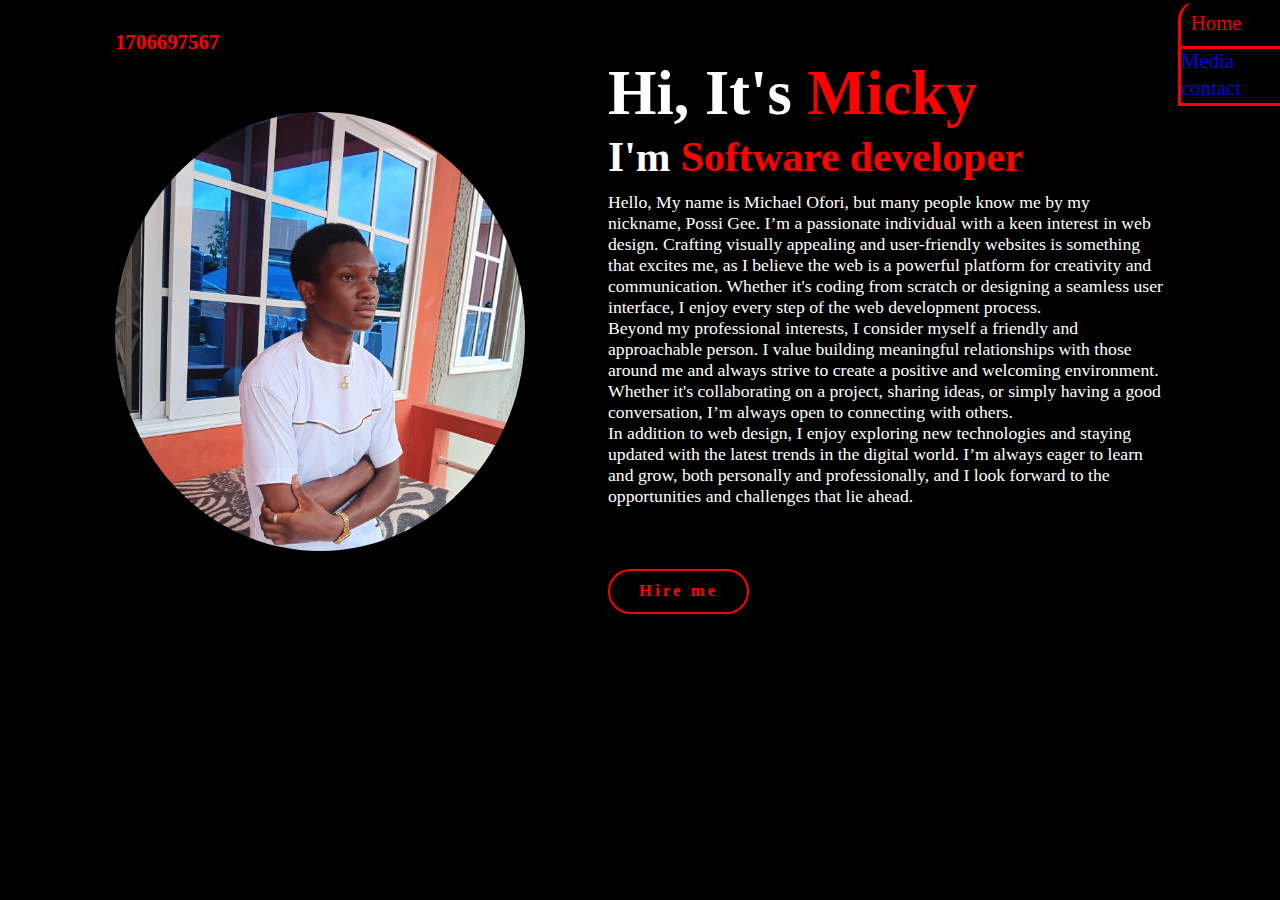
<file: index.html>
<!DOCTYPE html>
<html lang="en">
<head>
    <meta charset="UTF-8">
    <meta name="viewport" content="width=device-width, initial-scale=1.0">
    <link rel="stylesheet" href="https://cdnjs.cloudflare.com/ajax/libs/font-awesome/6.6.0/css/all.min.css" integrity="sha512-Kc323vGBEqzTmouAECnVceyQqyqdsSiqLQISBL29aUW4U/M7pSPA/gEUZQqv1cwx4OnYxTxve5UMg5GT6L4JJg==" crossorigin="anonymous" referrerpolicy="no-referrer" />
    <link rel="stylesheet" href="style.css">
    <title>Website</title>
</head>
<body>
    <header>
        <a href="#" class="logo">1706697567</a>
        <nav>
            <a href="#" class="active">Home</a>
            <a href="Media.html">Media</a>
            <a href="contact.html">contact</a>
        </nav>
    </header>
    <section class="home">
        <div class="home-img">
            <img src="Mickie.jpg" alt="" width="100%">
        </div>
        <div class="home-content">
            <h1>Hi, It's <span>Micky</span></h1>
            <h3 class="type-text">I'm <span></span></h3>
            <p>
Hello, My name is Michael Ofori, but many people know me by my nickname, Possi Gee. I’m a passionate individual with a keen interest in web design. Crafting visually appealing and user-friendly websites is something that excites me, as I believe the web is a powerful platform for creativity and communication. Whether it's coding from scratch or designing a seamless user interface, I enjoy every step of the web development process.
            </p><p>
Beyond my professional interests, I consider myself a friendly and approachable person. I value building meaningful relationships with those around me and always strive to create a positive and welcoming environment. Whether it's collaborating on a project, sharing ideas, or simply having a good conversation, I’m always open to connecting with others.
            </p><p>
In addition to web design, I enjoy exploring new technologies and staying updated with the latest trends in the digital world. I’m always eager to learn and grow, both personally and professionally, and I look forward to the opportunities and challenges that lie ahead.
            </p>
            <div class="social-icons">
                <a href="https://www.facebook.com/Possi Gee" target="_blank"><i class="fa-brands fa-facebook"></i></a>
                <a href="https://wa.me/233509349675?text=Hello%20I%20would%20like%20to%20know%20more%20about%20your%20services" target="_blank"><i class="fa-brands fa-whatsapp"></i></a>
                <a href="https://twitter.com/PossiGee2024" target="_blank"><i class="fa-brands fa-x-twitter"></i></a>
                <a href="https://www.instagram.com/possi_gee_23/" target="_blank"><i class="fa-brands fa-instagram"></i></a>
             </div>
            <a href="https://wa.me/233509349675?text=Hello%20I%20would%20like%20to%20know%20more%20about%20your%20services" target="_blank" class="btn">Hire me</a>
        </div>
    </section>
</body>
</html>
</file>
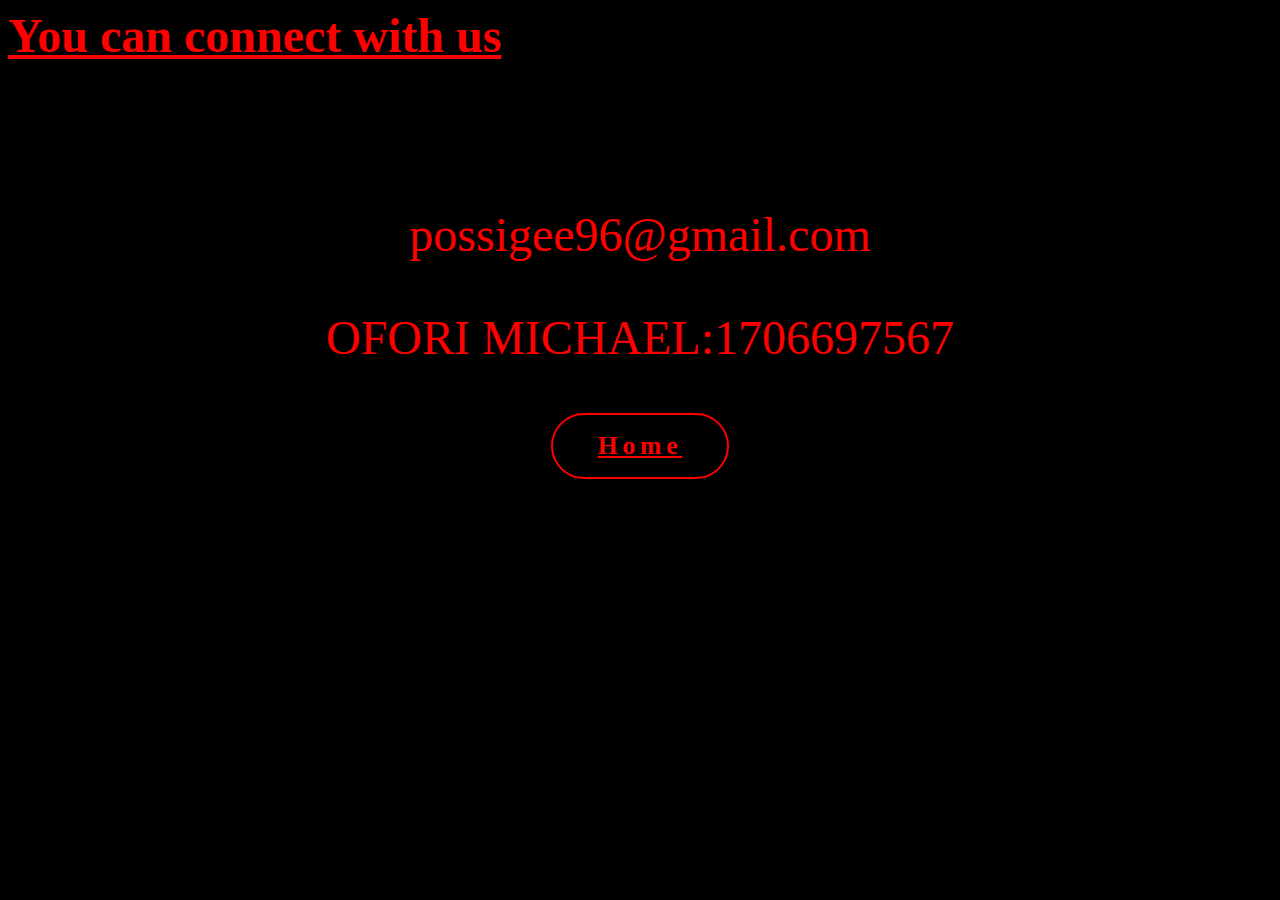
<file: contact.html>
<!DOCTYPE html>
<html lang="en">
<head>
    <meta charset="UTF-8">
    <link rel="stylesheet" href="https://cdnjs.cloudflare.com/ajax/libs/font-awesome/6.6.0/css/all.min.css" integrity="sha512-Kc323vGBEqzTmouAECnVceyQqyqdsSiqLQISBL29aUW4U/M7pSPA/gEUZQqv1cwx4OnYxTxve5UMg5GT6L4JJg==" crossorigin="anonymous" referrerpolicy="no-referrer" />
    <meta name="viewport" content="width=device-width, initial-scale=1.0">
    <title>contact</title>
    <style>
        body{
            background-color: black;
            justify-content: center;
            align-items: center;
        }

        p{
            color: red;
            font-size: 3rem;
        }
        .logo{
            align-items: center;
            display: flex;
            font-size: 3rem;
            color: red;
            font-weight: 600;
            cursor: pointer;
            transition: 5s ease;
        }

        .logo:hover{
            transform: scale(-1);
        }


        .social-icons a{
    display: inline-flex;
    justify-content: center;
    align-items: center;
    width: 4rem;
    background-color: blue;
    border: 0,2rem solid red;
    font-size: 2rem;
    border-radius: 50%;
    margin: 3rem 1.5rem 3rem;
    transition: 0.5s ease;
    color: red;
        }

        .social-icons a:hover{
    color: blue;
    transform: scale(1.3s) translateY(-5px);
    background-color: white;
    box-shadow: 0 0 25px;
        }

        .btn{
    display: inline-block;
    padding: 1rem 2.8rem;
    background-color: black;
    border-radius: 4rem;
    font-size: 1.6rem;
    color: red;
    letter-spacing: 0.3rem;
    font-weight: 600;
    border: 2px solid red;
    transition: 0.3s ease;
    cursor: pointer;
}

.btn:hover{
    transform: scale3d(1.03);
    background-color: red;
    color: black;
    box-shadow: 0 0 25px blue;
    border: 2px solid white;
}
    </style>
</head>
<body>
    <a href="#" class="logo">You can connect with us</a>
    <center>
    <div class="social-icons">
        <a href="https://www.facebook.com/Possi Gee" target="_blank"><i class="fa-brands fa-facebook"></i></a>
        <a href="https://wa.me/233509349675?text=Hello%20I%20would%20like%20to%20know%20more%20about%20your%20services" target="_blank"><i class="fa-brands fa-whatsapp"></i></a>
        <a href="https://twitter.com/PossiGee2024" target="_blank"><i class="fa-brands fa-x-twitter"></i></a>
        <a href="https://www.instagram.com/possi_gee_23/" target="_blank"><i class="fa-brands fa-instagram"></i></a>
        <p>possigee96@gmail.com</p>
        <p>OFORI MICHAEL:1706697567</p>
    </div>
    </div>
        <a href="index.html" class="btn">Home</a>
    </div>
</center>
</body>
</html>
</file>
<file: style.css>
@import url(href="https://fonts.googleapis.com/css?family=Tangerine");

*{
    margin: 0;
    padding: 0;
    box-sizing: border-box;
    text-decoration: none;
    border: none;
    outline: none;
    font-family: 'Scriptina','poppins','sans-serif';
}

html{
    font-size: 65%;
}

body{
    width: 100%; 
    height: 100%;
    overflow-x: hidden;
    background-color: black;
    color: white;
}

header{
    margin-top: 20px;
    position: absolute;
    top: 0;
    left: 0;
    width: 100%;
    padding: 1rem 9%;
    background-color: transparent;
    filter: drop-shadow(10px);
    display: flex;
    justify-content: space-between;
    align-items: center;
    z-index: 100;
}

.logo{
     display: flex;
     font-size: 2rem;
     color: red;
     font-weight: 800;
     cursor: pointer;
     transition: 0.5s ease;
}

.logo:hover{
    transform: scale(1.5);
}

nav a{
    font-size: 1.8rem;
    color: blue;
    margin-left: 4rem;
    font-weight: 500;
    transition: 0.3s ease;
    border-bottom: 3px solid transparent;
}

nav a:hover,
nav a.active{
    color: red;
    border-bottom: 3px solid red;
}

@media(max-width:1440px){
    nav{
        position: fixed;
        top: 0%;
        right: 0;
        width: 8%;
        border-left: 3px solid red;
        border-bottom: 3px solid red;
        border-top-left-radius: 2rem;
        padding: 1rem solid;
        background-color: black;
        border-top: 0.1rem solid rgb(0,0,0,0.1);
    }

    nav.active{
        display: block;
    }

    nav a{
        display: block;
        font-size: 2rem;
        margin: 0;
    }

    nav a:hover,
    nav a.active{
        padding: 1rem;
        border-radius: 0.5rem solid red;
    }

section{
    min-height: 100hv;
    padding: 5rem 9% 5rem;
}

.home{
    display: flex;
    justify-content: center;
    align-items: center;
    gap: 8rem;
    background-color: black;
}

.home .home-content h1{
     font-size: 6rem;
     font-weight: 700;
     line-height: 1.3;
}

span{
    color: red;
}

.home-content h3{
    font-size: 4rem;
    margin-bottom: 1rem;
    font-weight: 700;
}

.home-content p{
    font-size: 1.7rem;
}

.home-img{
    border-radius: 500%;
}

.home-img img{
    position: relative;
    width: 32vw;
    border-radius: 50%;
    box-shadow: 0 0 25px solid red;
    cursor: pointer;
    transition: 0.2s linear;
}

.home-img img:hover{
    font-size: 1.8rem;
    font-weight: 500;
}

.social-icons a{
    display: inline-flex;
    justify-content: center;
    align-items: center;
    width: 4rem;
    background-color: transparent;
    border: 0,2rem solid red;
    font-size: 2rem;
    border-radius: 50%;
    margin: 3rem 1.5rem 3rem;
    transition: 0.3s ease;
    color: red;
}


.social-icons a:hover{
    color: blue;
    transform: scale(1.3s) translateY(-5px);
    background-color: white;
    box-shadow: 0 0 25px;
}

.btn{
    display: inline-block;
    padding: 1rem 2.8rem;
    background-color: black;
    border-radius: 4rem;
    font-size: 1.6rem;
    color: red;
    letter-spacing: 0.3rem;
    font-weight: 600;
    border: 2px solid red;
    transition: 0.3s ease;
    cursor: pointer;
}

.btn:hover{
    transform: scale3d(1.03);
    background-color: red;
    color: black;
    box-shadow: 0 0 25px blue;
    border: 2px solid white;
}

.type-text{
    font-size: 34px;
    font-weight: 600;
    min-width: 280px;
}

.type-text span{
    position: relative;
}

.type-text span::before{
    content: "Software developer ";
    color: red;
    animation: words 20s infinite;
}

.type-text span::after{
    content: "";
    background-color: black;
    position: absolute;
    width: calc(100% + 8px);
    height: 100%;
    border-left: 3px solid black;
    right: -8;
    animation: cursor 1s infinite;
}

@keyframes cursor{
    to{
        border-left: 3px solid; 
    }
}

@keyframes words{
    0%,20%{
        content: "Web developer ";
    }
    21%,40%{
        content: "Software developer ";
    }
    41%,60%{
        content: "Web designer ";
    }
    61%,80%{
        content: "Script wrritter ";
    }
    81%,100%{
        content: "Possi Gee";
    }
}
}

@media(max-width: 760px){
    .home{
        gap: 4rem;
    }
}

@media(max-width:480px){
    .home{
        flex-direction: column;
        margin: 5rem 4rem;
    }

    .home.home-content h3{
        font-size: 2.5rem;
    }
    .home.home-content h1{
        font-size: 5rem;
    }

    .home-img img{
        width: 50vw;
        margin-top: 8rem;

    }
}
</file>
